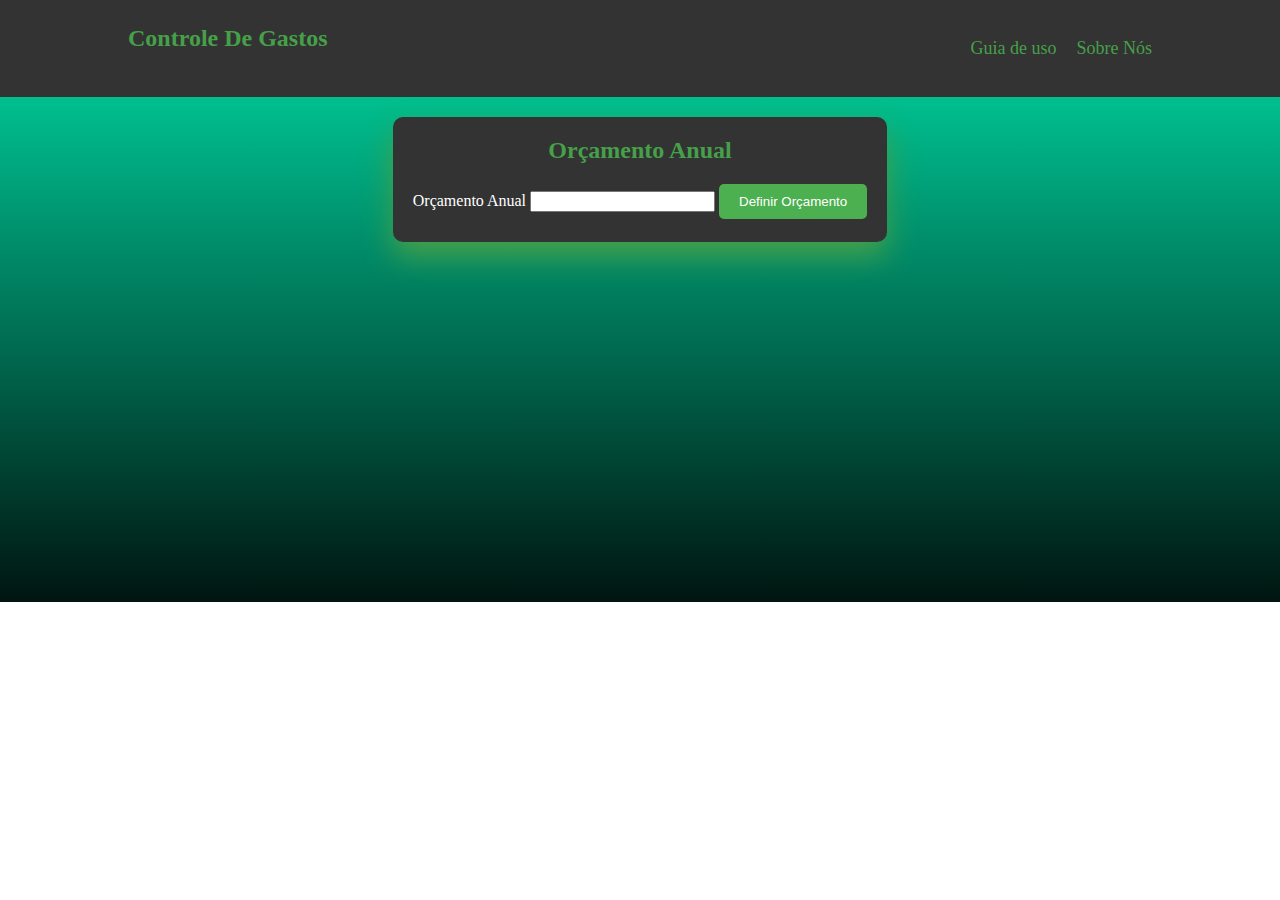
<file: index.html>
<!DOCTYPE html>
<html lang="en">

<head>
  <meta charset="UTF-8">
  <meta name="viewport" content="width=device-width, initial-scale=1.0">
  <link rel="stylesheet" href="style.css">
  <title>Gerador de Gastos</title>
</head>

<body>
  <header>
    <div class="container">
      <h1>Controle De Gastos</h1>
      <nav>
        <ul>
          <li><a href="guiadousuario.html">Guia de uso</a></li>
          <li><a href="sobrenos.html">Sobre Nós</a></li>
        </ul>
      </nav>
    </div>
  </header>

  <main>
    <div>

      <form id='orcamentoForm'>
        <h1>Orçamento Anual</h1>
        <label for="orcamento">Orçamento Anual</label>
        <input type="number" id="orcamento" onchange="habilitarDesabilitarFormulario()">
        <button onclick="orcamentoTotal()" type="button">Definir Orçamento</button>
      </form>

      <form id="gastoForm" style="display: none;">
        <h1>Formulário de Gastos</h1>
        <label for="mes">Mês:</label>
        <select id="mes" name="mes" required>
          <option value="Janeiro">Janeiro</option>
          <option value="Fevereiro">Fevereiro</option>
          <option value="Março">Março</option>
          <option value="Abril">Abril</option>
          <option value="Maio">Maio</option>
          <option value="Junho">Junho</option>
          <option value="Julho">Julho</option>
          <option value="Agosto">Agosto</option>
          <option value="Setembro">Setembro</option>
          <option value="Outubro">Outubro</option>
          <option value="Novembro">Novembro</option>
          <option value="Dezembro">Dezembro</option>
        </select>
        <label for="tipoGasto">Tipo de Gasto:</label>
        <select id="tipoGasto" name="tipoGasto" required>
          <option value="Energia">Energia</option>
          <option value="Agua">Água</option>
          <option value="Aluguel">Aluguel</option>
          <option value="Escola">Escola</option>
          <option value="Supermercado">Supermercado</option>
        </select>
        <label for="valor">Valor:</label>
        <input type="number" id="valor" name="valor" step="0.01" required>
        <button type="button" onclick="adicionarGasto()">Adicionar Gasto</button>
      </form>
    </div>
    <div>

      <table border="1" id="tabelaGastos" style="display: none;">
        <thead>
          <tr>
            <th>Mês</th>
            <th>Energia</th>
            <th>Água</th>
            <th>Aluguel</th>
            <th>Escola</th>
            <th>Supermercado</th>
            <th>Total Gasto no mês</th>
            <th>Orçamento</th>
            <th>Orçamento mensal</th>
            <th>Remover Gasto</th>
            <th>Editar Gasto</th>
          </tr>
        </thead>
        <tbody id="tabelaGastosBody">
        </tbody>
      </table>
    </div>
    <div id="gastosTotalAno">
      <table border="1" id="tabelaGastosTotalAno" style="display: none;">
        <thead>
          <tr>
            <th>Total Energia</th>
            <th>Total Água</th>
            <th>Total Aluguel</th>
            <th>Total Escola</th>
            <th>Total Supermercado</th>
          </tr>
        </thead>
        <tbody id="tabelaGastosTotalAnoBody">
        </tbody>
      </table>
    </div>
    </div>
  </main>


  <script src="TabelaGastos.js"></script>
</body>

</html>
</file>
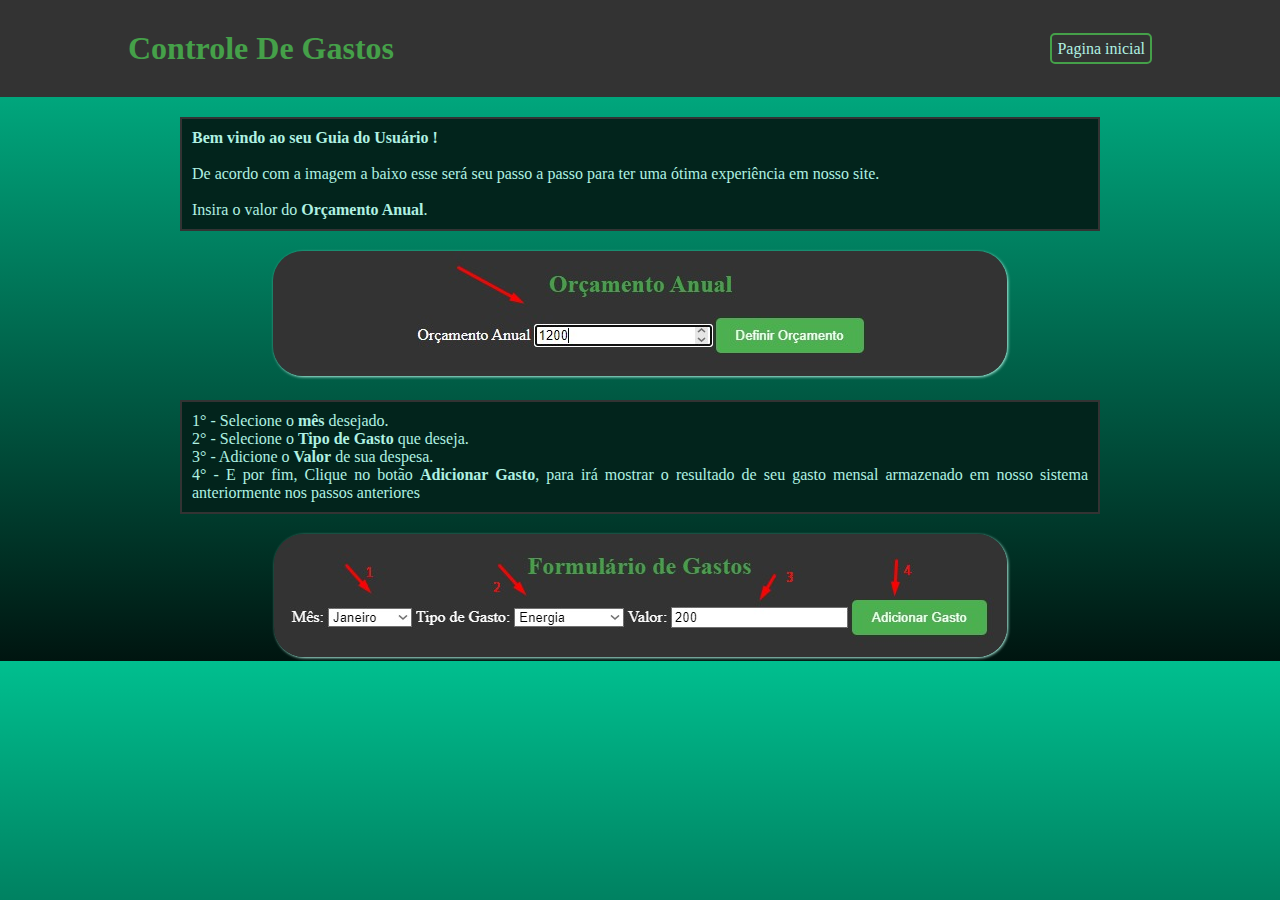
<file: guiadousuario.html>
<!DOCTYPE html>
<html lang="en">
<head>
    <meta charset="UTF-8">
    <meta name="viewport" content="width=device-width, initial-scale=1.0">
    <link rel="stylesheet" href="GuiaUsuario.css">
    <title>Document</title>
</head>
<body>
    <header>
        <div class="container">
          <h1>Controle De Gastos</h1>
          <nav>
            <ul>
             <li><a href="https://rodrigoconstantin0.github.io/Controle-de-Gastos-equipe-2/">Pagina inicial</a></li>             
            </ul>
          </nav>
        </div>
      </header>
      <div class="Guia-Usuario">
        <p><strong> Bem vindo ao seu Guia do Usuário !</strong><br><br>
          De acordo com a imagem a baixo esse será seu passo a passo para ter uma ótima experiência em nosso site.<br><br>
           Insira o valor do <strong>Orçamento Anual</strong>.         
          </p>

          <img src="imagem4.jpeg" alt="">   

        <p>        
          1° - Selecione o <strong>mês</strong> desejado. <br>
          2° - Selecione o <strong>Tipo de Gasto</strong> que deseja.<br>
          3° - Adicione o <strong>Valor</strong> de sua despesa.<br>
          4° - E por fim, Clique no botão <strong>Adicionar Gasto</strong>, para irá mostrar o resultado de seu gasto mensal armazenado em nosso sistema anteriormente nos passos anteriores</p>
        <img src="imagem1.png" alt="">
      </div>
</body>
</html>
</file>
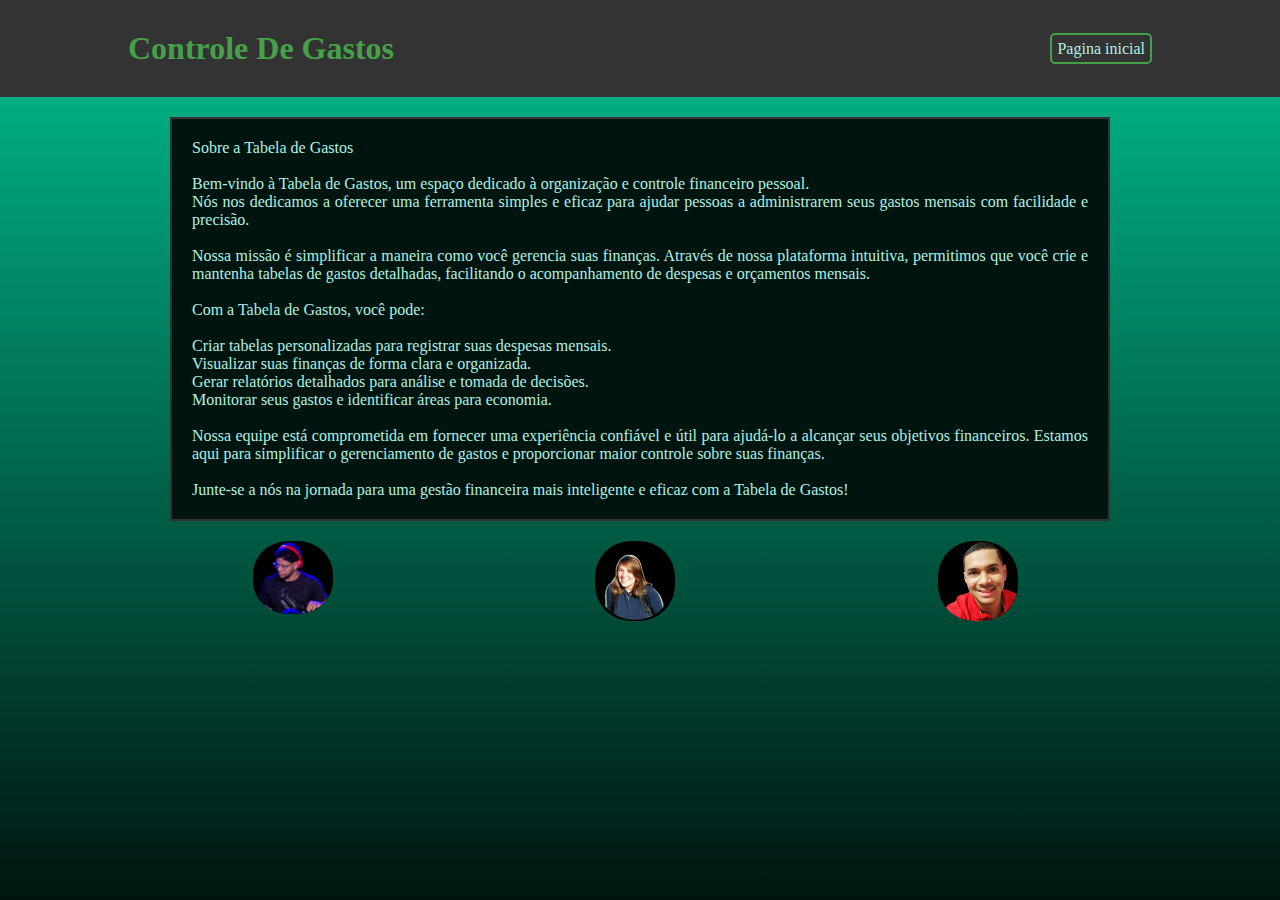
<file: sobrenos.html>
<!DOCTYPE html>
<html lang="en">
<head>
    <meta charset="UTF-8">
    <meta name="viewport" content="width=device-width, initial-scale=1.0">
    <link rel="stylesheet" href="sobrenos.css">
    <title>Sobre Nós</title>
</head>
<body>
    <header>
        <div class="container">
          <h1>Controle De Gastos</h1>
          <nav>
            <ul>
             <li><a href="/index.html">Pagina inicial</a></li>
            </ul>
          </nav>
        </div>
      </header>
      <div id="sobre-txt">
        <p> Sobre a Tabela de Gastos <br><br>
          Bem-vindo à Tabela de Gastos, um espaço dedicado à organização e controle financeiro pessoal.<br>
          Nós nos dedicamos a oferecer uma ferramenta simples e eficaz para ajudar pessoas a administrarem 
          seus gastos mensais com facilidade e precisão.<br><br>
          Nossa missão é simplificar a maneira como você gerencia suas finanças. Através de nossa plataforma intuitiva,
          permitimos que você crie e mantenha tabelas de gastos detalhadas, facilitando o acompanhamento de despesas e orçamentos mensais.<br><br>
          Com a Tabela de Gastos, você pode:<br><br>
          
          Criar tabelas personalizadas para registrar suas despesas mensais.<br>
          Visualizar suas finanças de forma clara e organizada.<br>
          Gerar relatórios detalhados para análise e tomada de decisões.<br>
          Monitorar seus gastos e identificar áreas para economia.<br><br>
          Nossa equipe está comprometida em fornecer uma experiência confiável e útil para ajudá-lo a alcançar seus objetivos financeiros.
           Estamos aqui para simplificar o gerenciamento de gastos e proporcionar maior controle sobre suas finanças.<br><br>
          
          Junte-se a nós na jornada para uma gestão financeira mais inteligente e eficaz com a Tabela de Gastos!</p>
      </div>
      <div class="footer-social">
        <nav>
            <ul>
                <li>
                    <a href="https://github.com/douglascaique" target="_blank">
                        <img src="Douglass.png" alt="Douglas Caique">
                    </a>
                </li>
                <li>
                    <a href="https://github.com/JulianaMariaSousaMesquita" target="_blank">
                        <img src="Juliana.png" alt="Juliana Mesquita">
                    </a>
                </li>
                <li>
                    <a href="https://github.com/RodrigoConstantin0" target="_blank">
                        <img src="RodrigoConstantino.png" alt="Rodrigo Constantino">
                    </a>
                </li>
            </ul>
        </nav>
    </div>
</body>
</html>
      
</body>
</html>
</file>
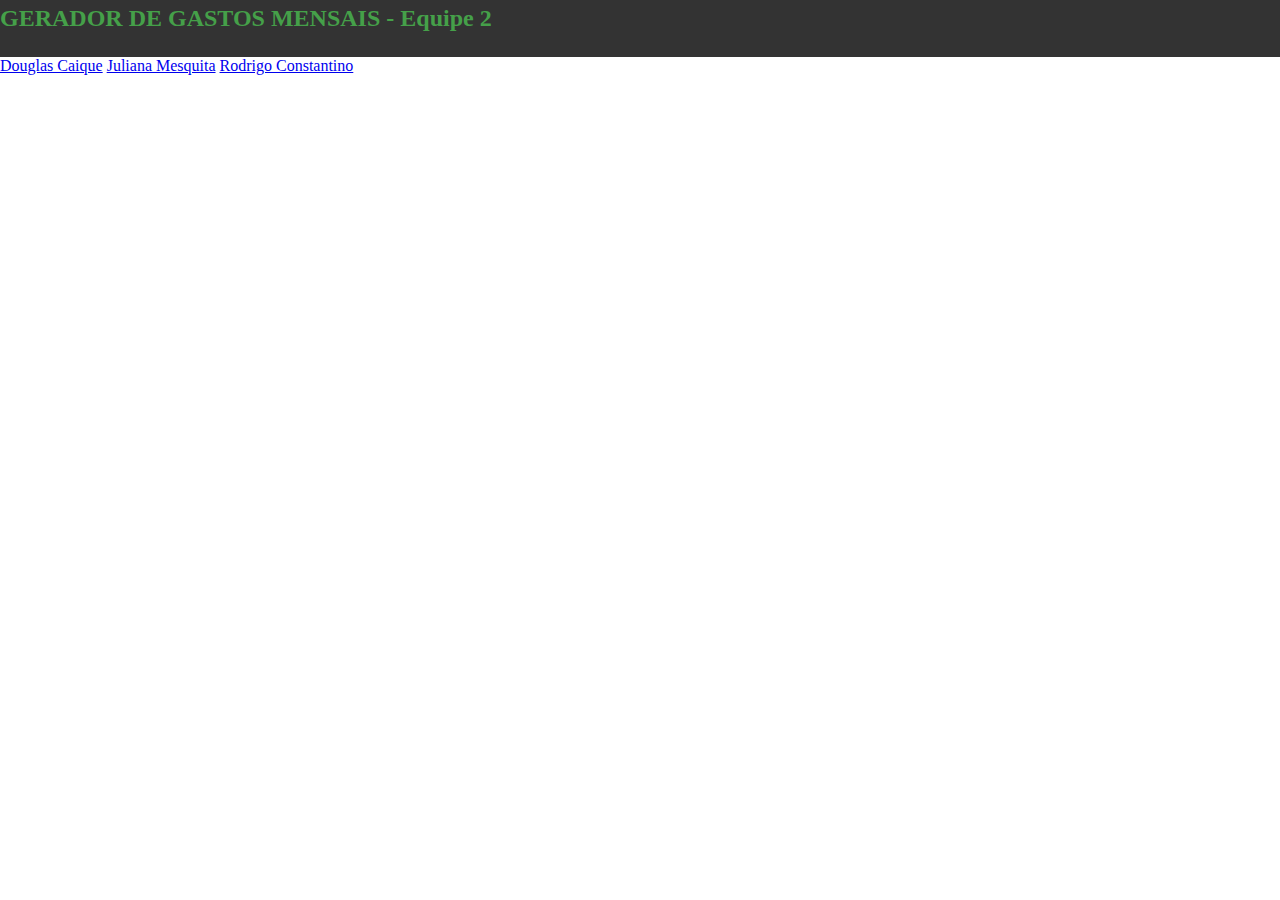
<file: TabelaGastos.html>
<!DOCTYPE html>
<html lang="en">

<head>
    <meta charset="UTF-8">
    <meta name="viewport" content="width=device-width, initial-scale=1.0">
    <title>Gerador de Gastos</title>
    <link rel="stylesheet" href="style.css">
</head>

<body>
    <header><h1><strong>GERADOR DE GASTOS MENSAIS - Equipe 2</strong></h1></header>
    <footer>
        <a href="https://github.com/douglascaique" target="_blank">Douglas Caique</a>
        <a href="https://github.com/JulianaMariaSousaMesquita" target="_blank">Juliana Mesquita</a>
        <a href="https://github.com/RodrigoConstantin0" target="_blank">Rodrigo Constantino</a>
    </footer>



    <script src="TabelaGastos.js"></script>
</body>

</html>
</file>
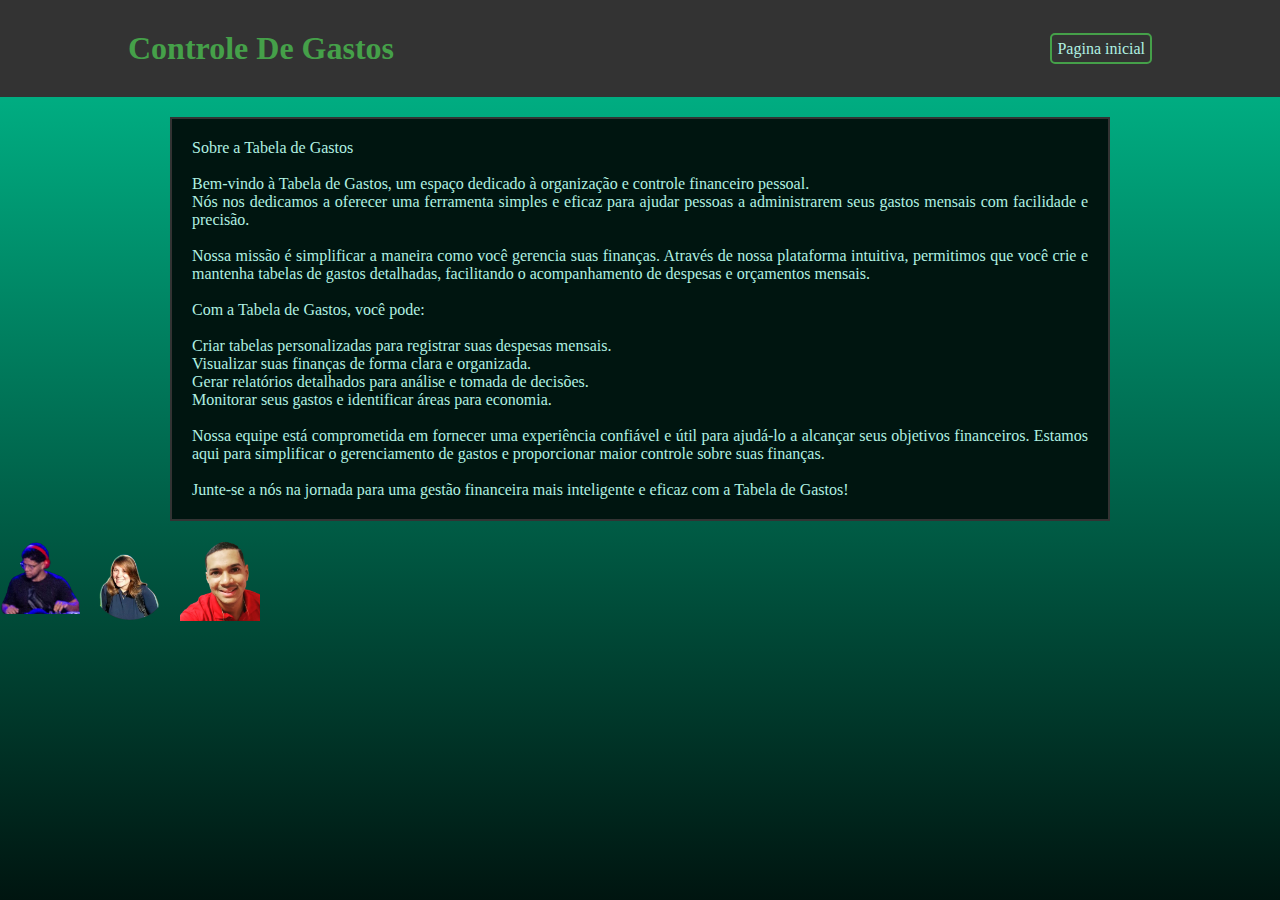
<file: src/sobrenos.html>
<!DOCTYPE html>
<html lang="en">
<head>
    <meta charset="UTF-8">
    <meta name="viewport" content="width=device-width, initial-scale=1.0">
    <link rel="stylesheet" href="/css/sobrenos.css">
    <title>Sobre Nós</title>
</head>
<body>
    <header>
        <div class="container">
          <h1>Controle De Gastos</h1>
          <nav>
            <ul>
             <li><a href="/index.html">Pagina inicial</a></li>
            </ul>
          </nav>
        </div>
      </header>
      <div id="sobre-txt">
        <p> Sobre a Tabela de Gastos <br><br>
          Bem-vindo à Tabela de Gastos, um espaço dedicado à organização e controle financeiro pessoal.<br>
          Nós nos dedicamos a oferecer uma ferramenta simples e eficaz para ajudar pessoas a administrarem 
          seus gastos mensais com facilidade e precisão.<br><br>
          Nossa missão é simplificar a maneira como você gerencia suas finanças. Através de nossa plataforma intuitiva,
          permitimos que você crie e mantenha tabelas de gastos detalhadas, facilitando o acompanhamento de despesas e orçamentos mensais.<br><br>
          Com a Tabela de Gastos, você pode:<br><br>
          
          Criar tabelas personalizadas para registrar suas despesas mensais.<br>
          Visualizar suas finanças de forma clara e organizada.<br>
          Gerar relatórios detalhados para análise e tomada de decisões.<br>
          Monitorar seus gastos e identificar áreas para economia.<br><br>
          Nossa equipe está comprometida em fornecer uma experiência confiável e útil para ajudá-lo a alcançar seus objetivos financeiros.
           Estamos aqui para simplificar o gerenciamento de gastos e proporcionar maior controle sobre suas finanças.<br><br>
          
          Junte-se a nós na jornada para uma gestão financeira mais inteligente e eficaz com a Tabela de Gastos!</p>
      </div>
      <div class="footer-social">
        <nav>
            <ul>
                <li>
                    <a href="https://github.com/douglascaique" target="_blank">
                        <img src="/assets/Douglass.png" alt="Douglas Caique">
                    </a>
                </li>
                <li>
                    <a href="https://github.com/JulianaMariaSousaMesquita" target="_blank">
                        <img src="/assets/Juliana.png" alt="Juliana Mesquita">
                    </a>
                </li>
                <li>
                    <a href="https://github.com/RodrigoConstantin0" target="_blank">
                        <img src="/assets/RodrigoConstantino.png" alt="Rodrigo Constantino">
                    </a>
                </li>
            </ul>
        </nav>
    </div>
</body>
</html>
      
</body>
</html>
</file>
<file: style.css>
h1,
h2,
h3,
p,
ul {
  margin: 0;
  padding: 0;
}
header {
  background-color: #333;
  color: #45a049;
  padding: 5px 0;
}
.container {
  width: 80%;
  margin: 0 auto;
  padding: 20px 0;
  display: flex;
  justify-content: space-between;
  align-items: center;
}

body {
  margin: 0;
  padding: 0;    
}

html { 
  display: flex;
  flex-direction: column;
  min-height: 100vh;
}
h1 {
  font-size: 24px;
}

nav ul {
  list-style: none;
  display: flex;
  justify-content: center;
}

nav ul li {
  display: inline;
  margin-left: 20px;
}
nav ul li a {
  color: #45a049;
  text-decoration: none;
  font-size: 18px;
}

main {
  display: flex;
  flex-direction: column;
  align-items: center;
  justify-content: flex-start;
  text-align: center;
  padding: 20px;
  min-height: 465px;
  background: #00bf8f;
  background: -webkit-linear-gradient(to top, #001510, #00bf8f);
  background: linear-gradient(to top, #001510, #00bf8f);
}

h1 {
  color: #45a049;
  margin-bottom: 20px;
}

form {
  background-color: #333;
  padding: 20px;
  border-radius: 10px;
  box-shadow: 0 15px 30px 0 #45a049;
  margin-bottom: 20px;
  color: #fff;
}

form label,
form select,
form input {
  margin-bottom: 10px;
}

button {
  background-color: #4CAF50;
  color: white;
  padding: 10px 20px;
  border: none;
  border-radius: 5px;
  cursor: pointer;
}

button:hover {
  background-color: #45a049;
}

table {
  width: 80%;
  height: auto;
  margin-top: 20px;
  border-collapse: collapse;
  background-color: #fff;
  box-shadow: 0 0 10px rgba(0, 0, 0, 0.1);
  border-radius: 10px;
  overflow: auto;
}

table th,
table td {
  padding: 10px;
  border: 1px solid #ddd;
}

thead {
  background-color: #4CAF50;
  color: white;
}
</file>
<file: GuiaUsuario.css>
h1,
h2,
h3,
p,
ul {
  margin: 0;
  padding: 0;
}
header {
  background-color: #333;
  color: #45a049;
  padding: 10px 0;   
}
.container {
    width: 80%;
    margin: 0 auto;
    padding: 20px 0;
    display: flex;
    justify-content: space-between;
    align-items: center;
  }
body, html {  
  width: 100%;
  margin: 0;
  padding: 0;

 }
body {
  align-items: center;
  padding: 0px;
  background: #00bf8f;
  background: -webkit-linear-gradient(to top, #001510, #00bf8f);
  background: linear-gradient(to top, #001510, #00bf8f);
}
ul{
    list-style-type: none;
  }
  li a {
    border: 2px solid #45a049;
    border-radius: 5px;
    text-align: justify ;
    color:#b0f1e2;
    padding: 5px;
    text-decoration: none;
}
 .Guia-Usuario img {
    flex-direction: column;   
    border: #001510 transparent 3px;
    border-radius: 30px;  
    box-shadow: #b0f1e2 1px 1px 3px;

  }
  .Guia-Usuario {
    text-align: center;
  }
  p {
    border: 2px solid #333;
    text-align: justify;
    margin: 20px auto;
    width: 70%;
    padding: 10px;
    background-color: #02241c;
    color:#b0f1e2
    }
</file>
<file: sobrenos.css>
h1,
h2,
h3,
p,
ul {
  margin: 0;
  padding: 0;
}
header {
  background-color: #333;
  color: #45a049;
  padding: 10px 0;   
}
.container {
    width: 80%;
    margin: 0 auto;
    padding: 20px 0;
    display: flex;
    justify-content: space-between;
    align-items: center;
}
body, html {
  height: 100%;
  width: 100%;
  margin: 0;
  padding: 0;
}
body {
  align-items: center;
  background: #00bf8f;
  background: -webkit-linear-gradient(to top, #001510, #00bf8f);
  background: linear-gradient(to top, #001510, #00bf8f);
  overflow: hidden;
}
p {
border: 2px solid #333;
text-align: justify;
margin: 20px auto;
width: 70%;
padding: 20px;
background-color: #001510;
color:#b0f1e2
}
.container ul{
  list-style-type: none;
}
.container li a {
    border: 2px solid #45a049;
    border-radius: 5px;
    text-align: justify ;
    color:#b0f1e2;
    padding: 5px;
    text-decoration: none;
  
}
.footer-social nav ul{
  display:flex;
  list-style: none;
  padding: 0;
  text-decoration: none;
  justify-content: space-evenly;
  
}
.footer-social nav ul li {
  margin-right: 10px;  
  
}
.footer-social img {
  width: 80px;
  overflow: auto;
  background-color: black;
  border-radius: 45%;
}
</file>
<file: css/sobrenos.css>
h1,
h2,
h3,
p,
ul {
  margin: 0;
  padding: 0;
}
header {
  background-color: #333;
  color: #45a049;
  padding: 10px 0;   
}
.container {
    width: 80%;
    margin: 0 auto;
    padding: 20px 0;
    display: flex;
    justify-content: space-between;
    align-items: center;
}
body, html {
  height: 100%;
  width: 100%;
  margin: 0;
  padding: 0;
}
body {
  background: #00bf8f;
  background: -webkit-linear-gradient(to top, #001510, #00bf8f);
  background: linear-gradient(to top, #001510, #00bf8f);
  overflow: hidden;
}
p {
border: 2px solid #333;
text-align: justify;
margin: 20px auto;
width: 70%;
padding: 20px;
background-color: #001510;
color:#b0f1e2
}
.container ul{
  list-style-type: none;
}
.container li a {
    border: 2px solid #45a049;
    border-radius: 5px;
    text-align: justify ;
    color:#b0f1e2;
    padding: 5px;
    text-decoration: none;
  
}
.footer-social nav ul{
  display:flex;
  list-style: none;
  padding: 0;
  text-decoration: none;
 
  
}
.footer-social nav ul li {
  margin-right: 10px;  
}
.footer-social img {
  width: 80px;
  overflow: auto;
}
</file>
